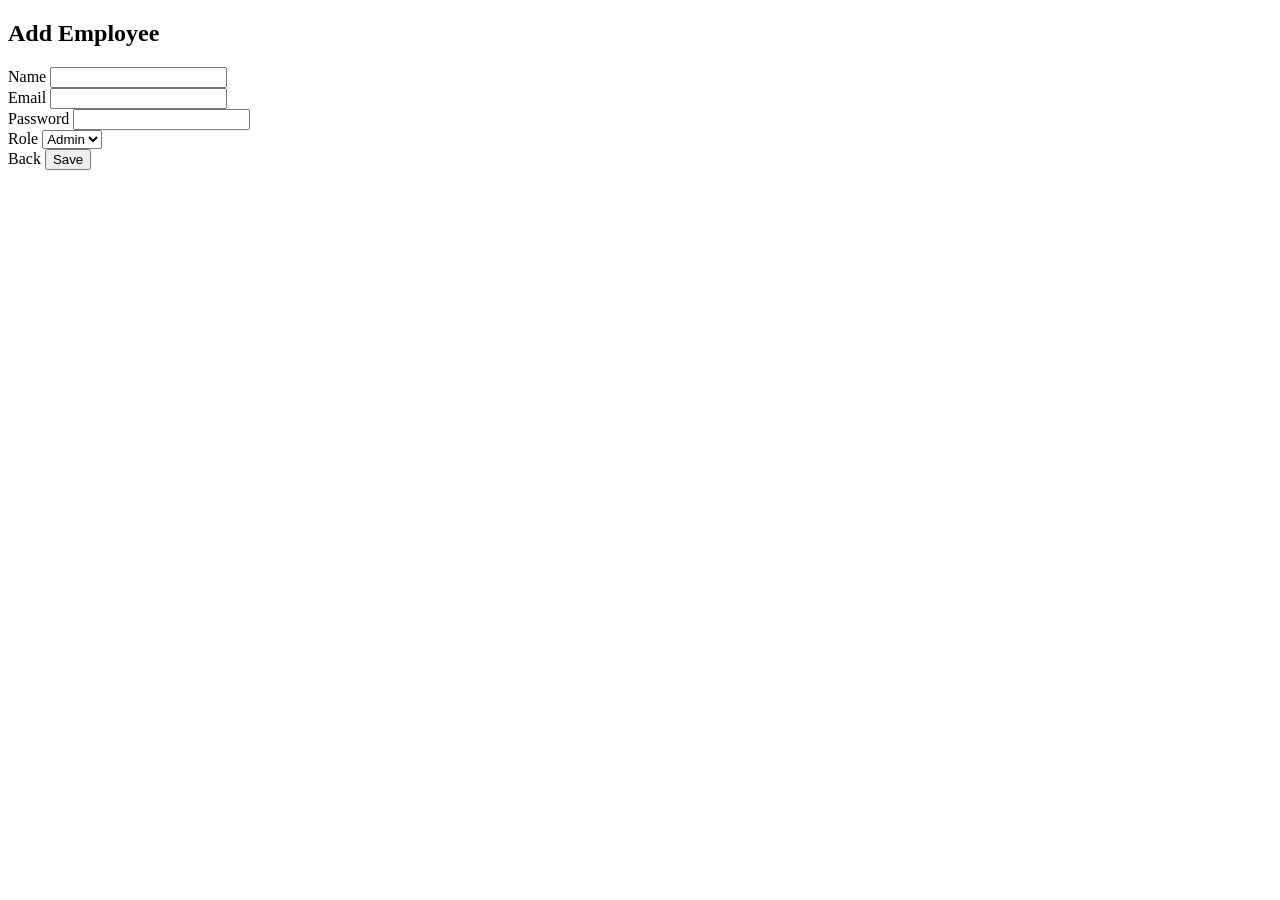
<file: src/main/resources/templates/addEmployee.html>
<!DOCTYPE html>
<html xmlns:th="http://www.thymeleaf.org">
<head>
<meta charset="UTF-8">
<title>Add Employee</title>
<link rel="stylesheet" th:href="@{/css/common.css}">
<link rel="stylesheet" th:href="@{/css/addEmployee.css}">
</head>
<body>

	<div class="container">

		<h2>Add Employee</h2>
		<p th:if="${error}" th:text="${error}" class="error"></p>
		<form th:action="@{/employees/save}" th:object="${employee}"
			method="post">

			<div class="form-group">
				<label>Name</label> <input type="text" th:field="*{name}" required>
			</div>

			<div class="form-group">
				<label>Email</label> <input type="email" th:field="*{email}"
					required>
			</div>
			<div class="form-group">
				<label>Password</label> <input type="password"
					th:field="*{password}" required>
			</div>
			<div class="form-group">
				<label>Role</label> <select th:field="*{role}">
					<option value="ADMIN">Admin</option>
					<option value="USER">User</option>
				</select>
			</div>

			<div class="buttons">
				<a th:href="@{/employees}" class="btn btn-back"> Back </a>

				<button type="submit" class="btn btn-save">Save</button>
			</div>

		</form>

	</div>

</body>
</html>
</file>
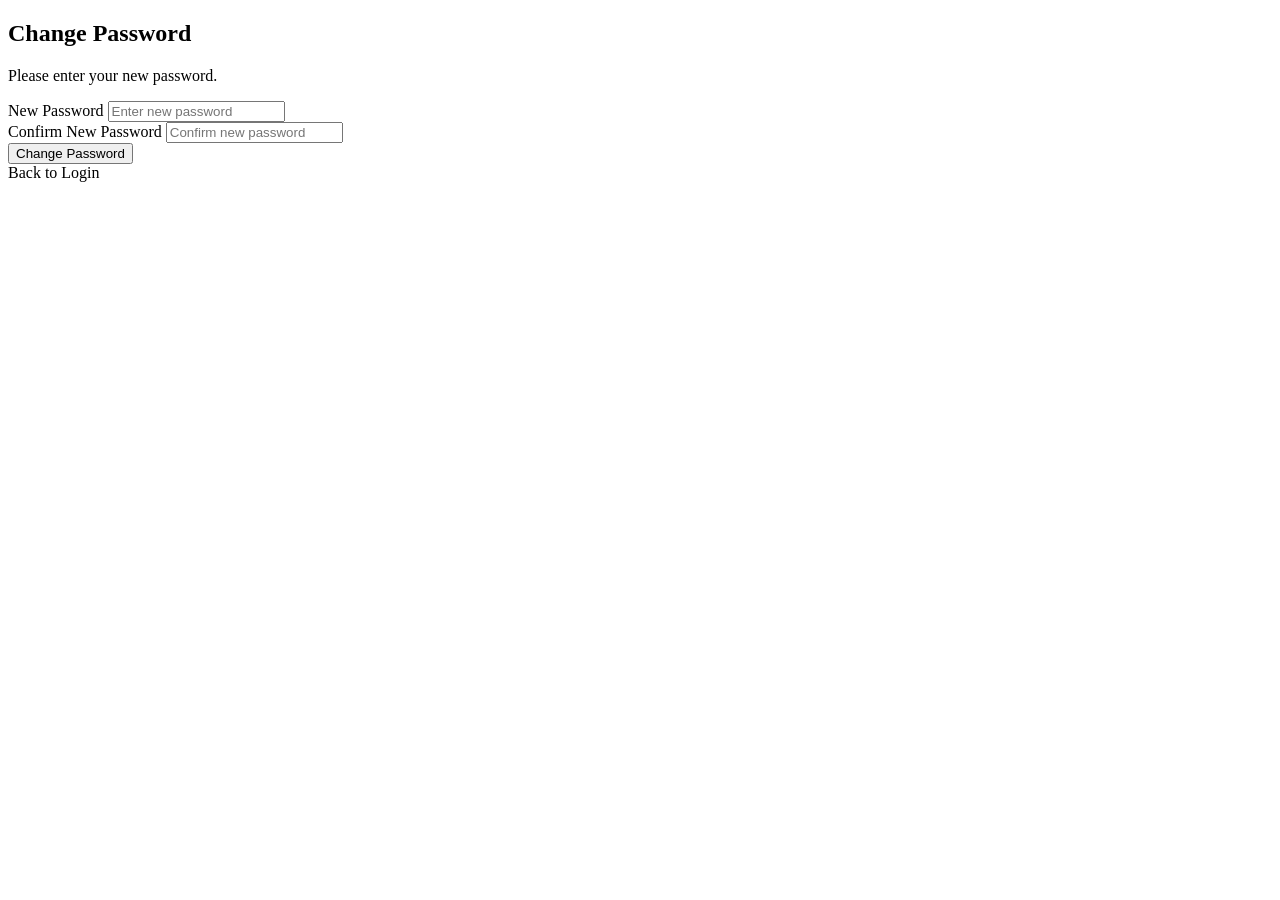
<file: src/main/resources/templates/change-password.html>
<!DOCTYPE html>
<html xmlns:th="http://www.thymeleaf.org">
<head>
<meta charset="UTF-8">
<title>Change Password</title>

<link rel="stylesheet" th:href="@{/css/common.css}">
<link rel="stylesheet" th:href="@{/css/change-password.css}">
</head>
<body>

	<div class="container">

		<h2>Change Password</h2>

		<p class="description">Please enter your new password.</p>

		<p th:if="${error}" th:text="${error}" class="error"></p>
		<p th:if="${success}" th:text="${success}" class="success"></p>
		<form th:action="@{/change-password}" method="post">

			<input type="hidden" name="email" th:value="${email}">

			<div class="form-group">
				<label>New Password</label> <input type="password"
					name="newPassword" placeholder="Enter new password" required>
			</div>

			<div class="form-group">
				<label>Confirm New Password</label> <input type="password"
					name="confirmPassword" placeholder="Confirm new password" required>
			</div>

			<button type="submit" class="btn btn-change">Change Password
			</button>

		</form>

		<div class="links">
			<a th:href="@{/login}"> Back to Login </a>
		</div>

	</div>

</body>
</html>
</file>
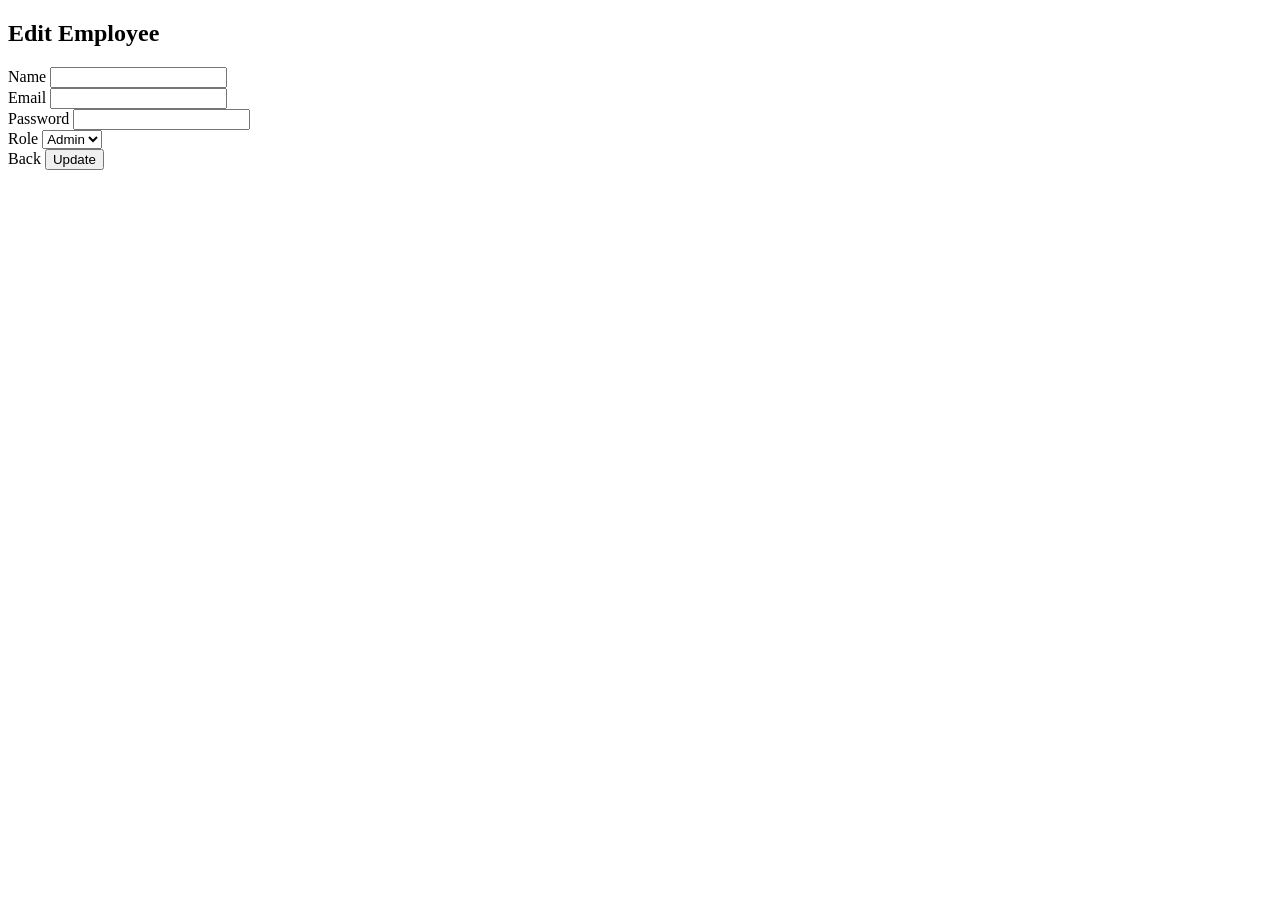
<file: src/main/resources/templates/editEmployee.html>
<!DOCTYPE html>
<html xmlns:th="http://www.thymeleaf.org">
<head>
<meta charset="UTF-8">
<title>Edit Employee</title>
<link rel="stylesheet" th:href="@{/css/common.css}">
<link rel="stylesheet" th:href="@{/css/addEmployee.css}">
</head>
<body>

	<div class="container">

		<h2>Edit Employee</h2>

		<form th:action="@{/employees/update}" th:object="${employee}"
			method="post">

			<input type="hidden" th:field="*{id}">

			<div class="form-group">
				<label>Name</label> <input type="text" th:field="*{name}" required>
			</div>

			<div class="form-group">
				<label>Email</label> <input type="email" th:field="*{email}"
					required>
			</div>
			<div class="form-group">
				<label>Password</label> <input type="text" th:field="*{password}"
					required>
			</div>
			<div class="form-group">
				<label>Role</label> <select th:field="*{role}">
					<option value="ADMIN">Admin</option>
					<option value="USER">User</option>
				</select>
			</div>

			<div class="buttons">
				<a th:href="@{/employees}" class="btn btn-back"> Back </a>

				<button type="submit" class="btn btn-update">Update</button>
			</div>

		</form>

	</div>

</body>
</html>
</file>
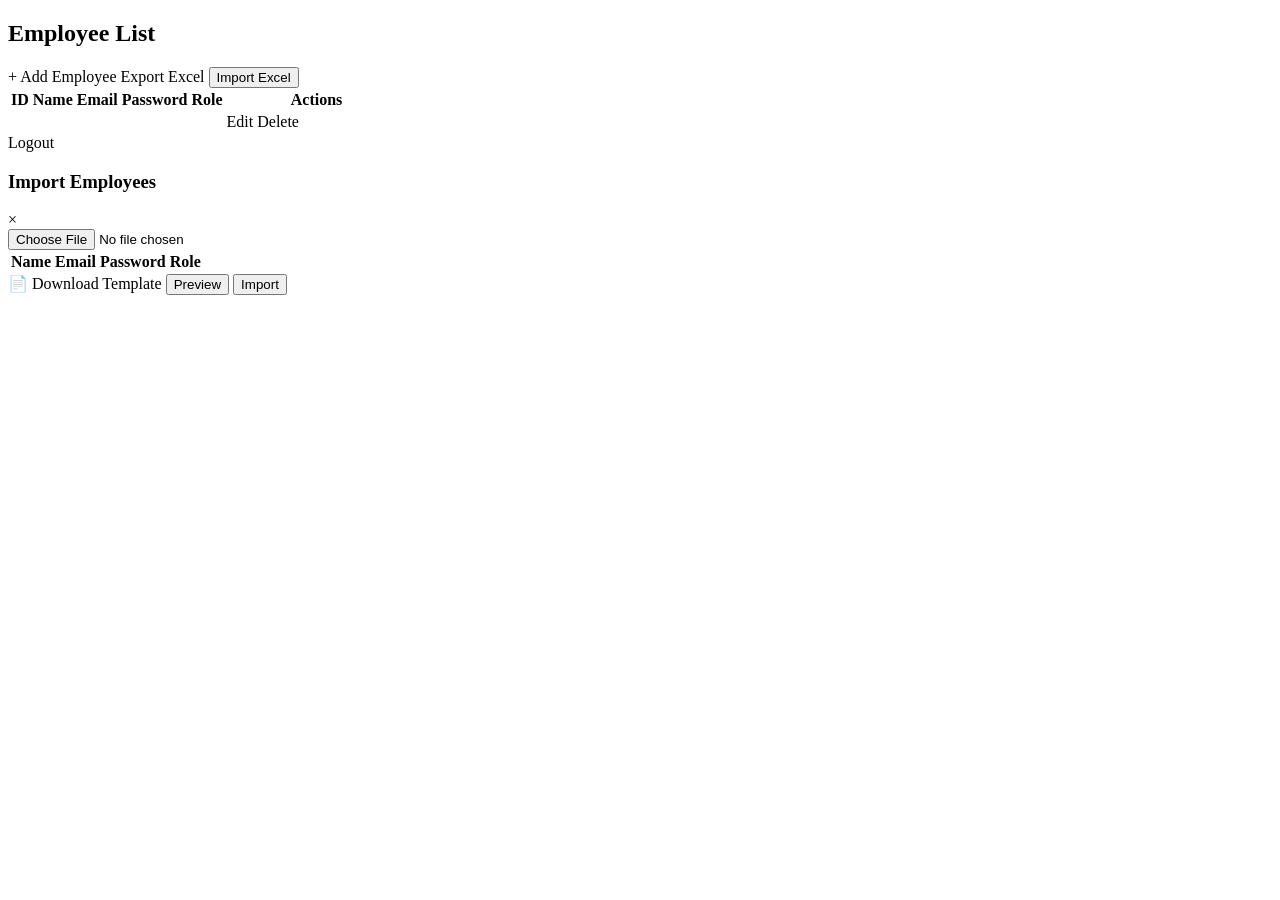
<file: src/main/resources/templates/employees.html>
<!DOCTYPE html>
<html xmlns:th="http://www.thymeleaf.org">
<head>
<meta charset="UTF-8">
<title>Employees</title>
<link rel="stylesheet" th:href="@{/css/common.css}">
<link rel="stylesheet" th:href="@{/css/employees.css}">
 <script th:src="@{/js/employees.js}"></script>
</head>
<body>

	<div class="container">

		<div class="top-bar">
			<h2>Employee List</h2>

			<a th:href="@{/employees/add}" class="btn btn-add"> + Add
				Employee </a> <a th:href="@{/employees/export}" class="btn btn-download">
				Export Excel </a>

			<button type="button" class="btn btn-upload"
				onclick="openImportModal()">Import Excel</button>
		</div>

		<table>
			<thead>
				<tr>
					<th>ID</th>
					<th>Name</th>
					<th>Email</th>
					<th>Password</th>
					<th>Role</th>
					<th width="180">Actions</th>
				</tr>
			</thead>

			<tbody>
				<tr th:each="emp : ${employees}">
					<td th:text="${emp.id}"></td>
					<td th:text="${emp.name}"></td>
					<td th:text="${emp.email}"></td>
					<td th:text="${emp.password}"></td>
					<td th:text="${#strings.isEmpty(emp.role) ? '-' : emp.role}"></td>
					<td><a th:href="@{/employees/edit/{id}(id=${emp.id})}"
						class="action-btn edit-btn"> Edit </a> <a
						th:href="@{/employees/delete/{id}(id=${emp.id})}"
						class="action-btn delete-btn"
						onclick="return confirm('Delete this employee?')"> Delete </a></td>
				</tr>
			</tbody>
		</table>
		<div class="bot-bar">
			<a th:href="@{/logout}" class="btn btn-logout"> Logout </a>
		</div>
	</div>


	<!-- Pop up Import -->
	<div id="importModal" class="modal">
    <div class="modal-content">

        <div class="modal-header">
            <h3>Import Employees</h3>
            <span class="close" onclick="closeImportModal()">&times;</span>
        </div>

        <form th:action="@{/employees/import}"
              method="post"
              enctype="multipart/form-data">

            <input type="file"
                   id="excelFile"
                   name="file"
                   accept=".xlsx"
                   required>

            <table id="previewTable">
                <thead>
                    <tr>
                        <th>Name</th>
                        <th>Email</th>
                        <th>Password</th>
                        <th>Role</th>
                    </tr>
                </thead>
                <tbody></tbody>
            </table>

            <div class="modal-buttons">
            	<a th:href="@{/employees/template}" class="btn btn-template">
                    📄 Download Template
                </a>
                <button type="button" id="previewBtn" class="btn btn-preview">
                    Preview
                </button>

                <button type="submit" class="btn btn-upload">
                    Import
                </button>
            </div>

        </form>

    </div>
</div>
</body>
</html>
</file>
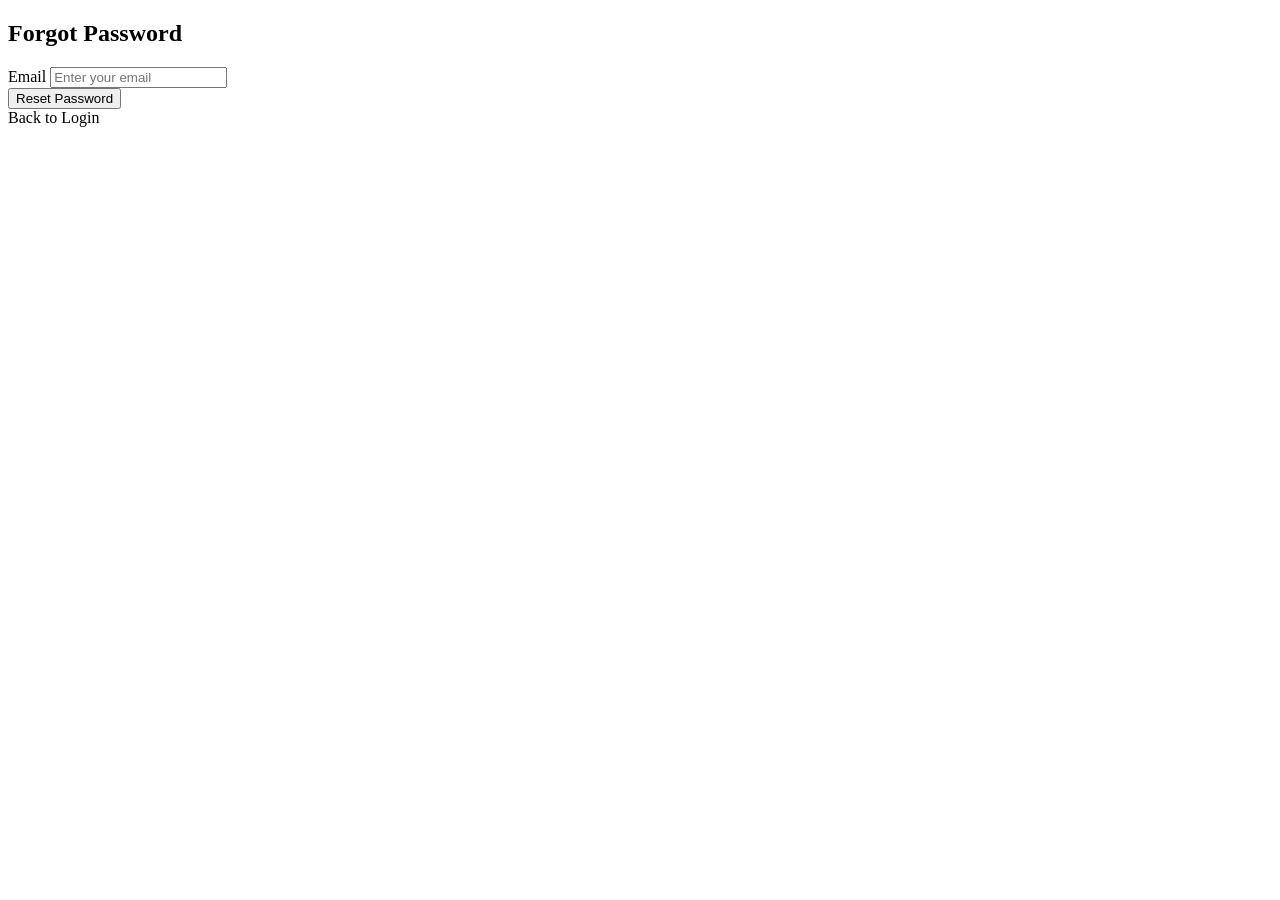
<file: src/main/resources/templates/forgot-password.html>
<!DOCTYPE html>
<html xmlns:th="http://www.thymeleaf.org">
<head>
<meta charset="UTF-8">
<title>Forgot Password</title>

<link rel="stylesheet" th:href="@{/css/common.css}">
<link rel="stylesheet" th:href="@{/css/forgot-password.css}">
</head>
<body>
	<div class="container">

		<h2>Forgot Password</h2>
		<p th:if="${error}" th:text="${error}" class="error" ></p>
		<p th:if="${success}" th:text="${success}" class="success"></p>
		<form th:action="@{/forgot-password}" method="post">

			<div class="form-group">
				<label>Email</label> <input type="email" name="email"
					placeholder="Enter your email" required>
			</div>

			<button type="submit" class="btn btn-reset">Reset Password</button>

		</form>

		<div class="links">
			<a th:href="@{/}"> Back to Login </a>
		</div>

	</div>
</body>
</html>
</file>
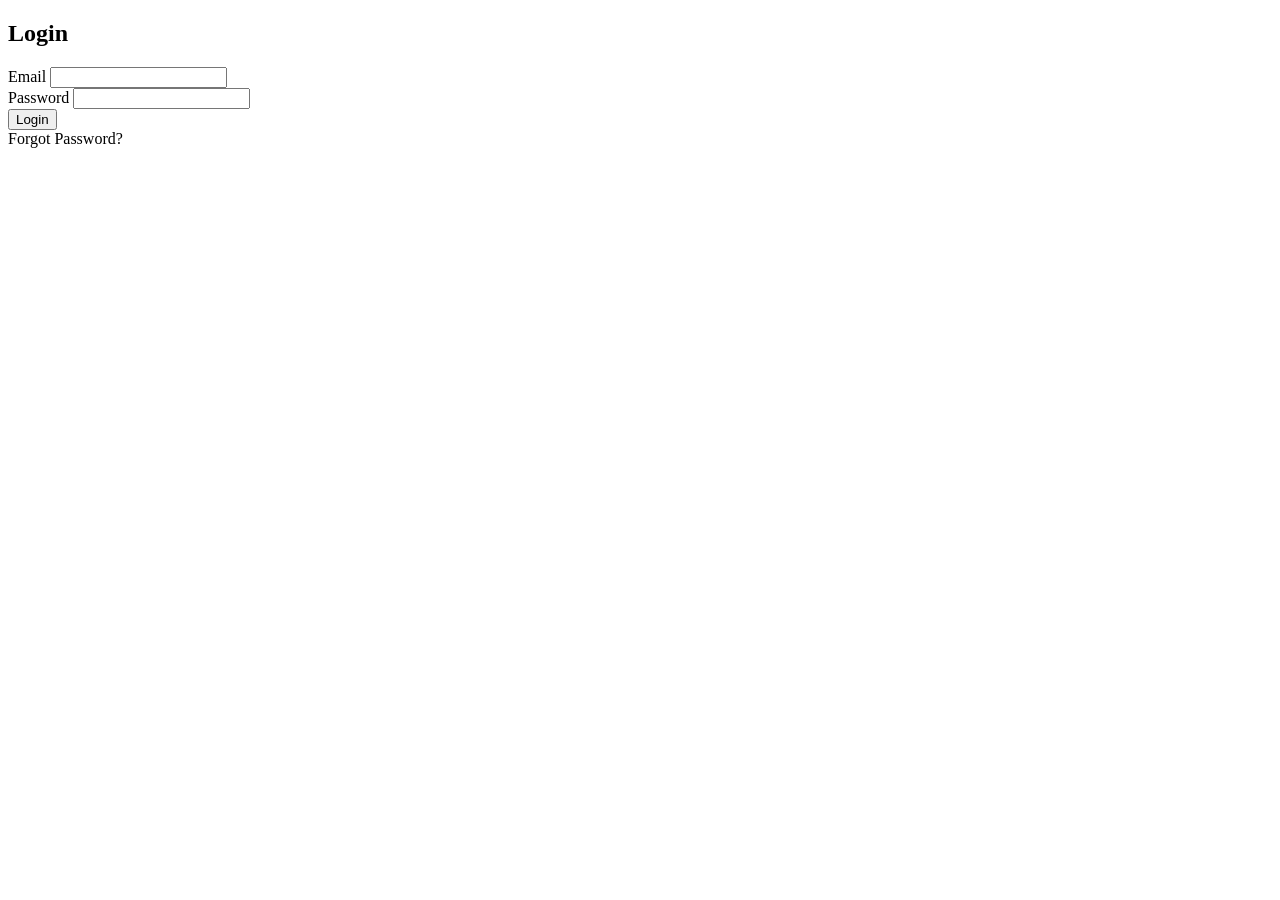
<file: src/main/resources/templates/login.html>
<!DOCTYPE html>
<html xmlns:th="http://www.thymeleaf.org">
<head>
<meta charset="UTF-8">
<title>Login Form</title>

<link rel="stylesheet" th:href="@{/css/common.css}">
<link rel="stylesheet" th:href="@{/css/login.css}">
</head>
<body>

	<div class="container">

		<h2>Login</h2>
		<p th:if="${error}" th:text="${error}" class="error"></p>
		<form th:action="@{/login}" th:object="${loginRequest}" method="post">

			<div class="form-group">
				<label>Email</label> <input type="email" th:field="*{email}" required>
			</div>

			<div class="form-group">
				<label>Password</label> <input type="password" th:field="*{password}" required>
			</div>

			<button type="submit" class="btn btn-login">Login</button>

		</form>

		<div class="links">
			<a th:href="@{/forgot-password}"> Forgot Password? </a>
		</div>

	</div>

</body>
</html>
</file>
